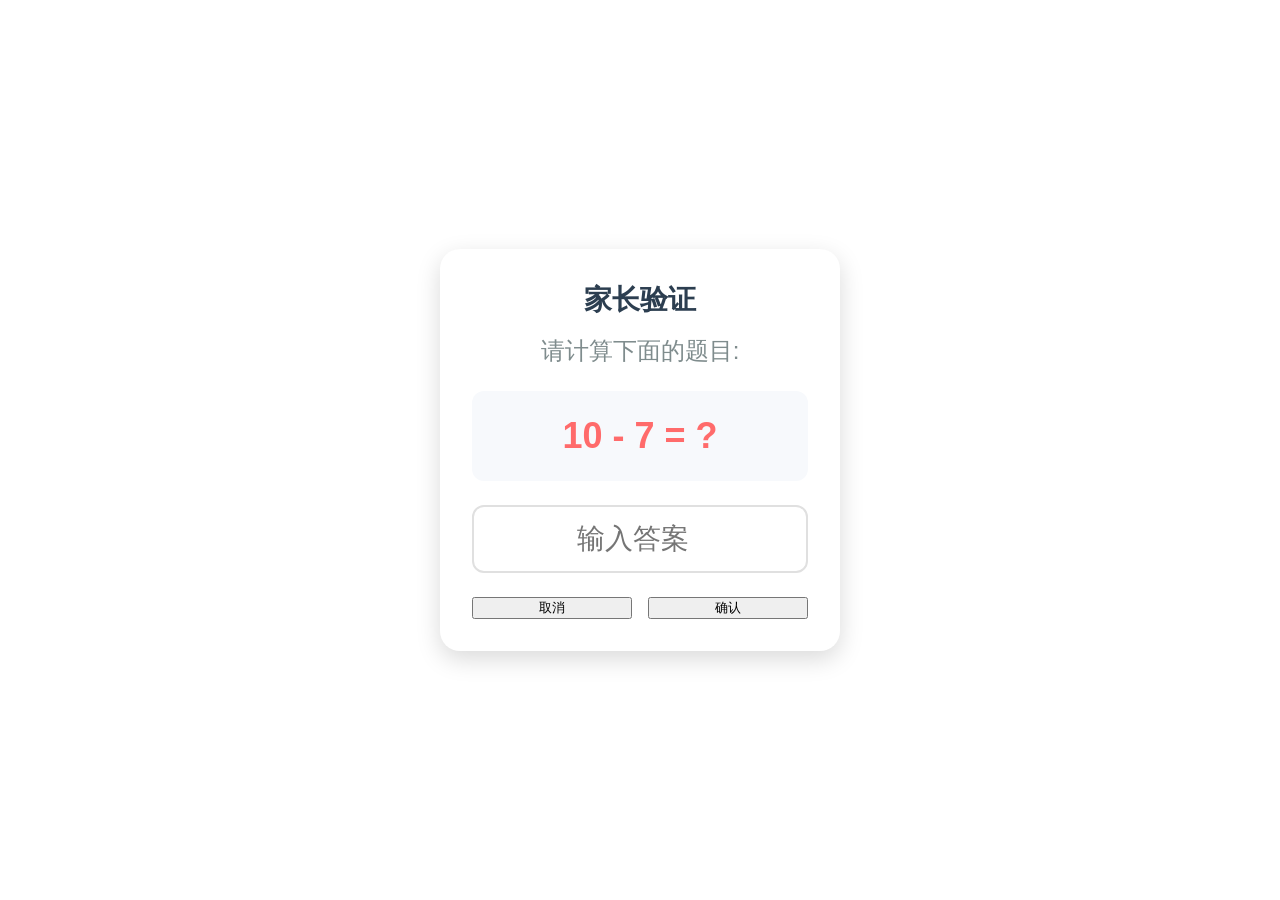
<file: parent.html>
<!DOCTYPE html>
<html lang="zh-CN">
<head>
  <meta charset="UTF-8">
  <meta name="viewport" content="width=device-width, initial-scale=1.0">
  <title>家长面板 - 益智游戏</title>
  <link rel="stylesheet" href="css/main.css">
  <link rel="stylesheet" href="css/parent.css">
</head>
<body>
  <div class="parent-container">
    <!-- 验证入口 -->
    <div id="parent-verify" class="parent-verify">
      <div class="verify-content">
        <h2>家长验证</h2>
        <p>请计算下面的题目:</p>
        <div id="verify-question" class="verify-question">
          <!-- 验证题目 -->
        </div>
        <input type="number" id="verify-answer" class="verify-input" placeholder="输入答案">
        <div class="verify-actions">
          <button id="verify-cancel" class="btn-secondary">取消</button>
          <button id="verify-confirm" class="btn-primary">确认</button>
        </div>
      </div>
    </div>

    <!-- 家长面板内容 -->
    <div id="parent-content" class="parent-content hidden">
      <div class="parent-header">
        <button id="back-to-game" class="back-btn">← 返回</button>
        <h1>家长面板</h1>
      </div>

      <!-- 统计总览 -->
      <div class="stats-overview">
        <h2>学习统计</h2>
        <div class="stats-grid">
          <div class="stat-card">
            <div class="stat-icon">⭐</div>
            <div class="stat-info">
              <div class="stat-value" id="parent-total-stars">0</div>
              <div class="stat-label">总星星数</div>
            </div>
          </div>
          <div class="stat-card">
            <div class="stat-icon">✅</div>
            <div class="stat-info">
              <div class="stat-value" id="parent-completed-levels">0</div>
              <div class="stat-label">已完成关卡</div>
            </div>
          </div>
          <div class="stat-card">
            <div class="stat-icon">🎯</div>
            <div class="stat-info">
              <div class="stat-value" id="parent-accuracy">0%</div>
              <div class="stat-label">平均正确率</div>
            </div>
          </div>
          <div class="stat-card">
            <div class="stat-icon">📅</div>
            <div class="stat-info">
              <div class="stat-value" id="parent-total-plays">0</div>
              <div class="stat-label">总游玩次数</div>
            </div>
          </div>
        </div>
      </div>

      <!-- 关卡详情 -->
      <div class="level-details">
        <h2>关卡详情</h2>
        <div id="level-list" class="level-list">
          <!-- 关卡列表由JS动态生成 -->
        </div>
      </div>

      <!-- 最近游玩记录 -->
      <div class="recent-plays">
        <h2>最近游玩</h2>
        <div id="recent-plays-list" class="recent-plays-list">
          <!-- 最近记录由JS动态生成 -->
        </div>
      </div>

      <!-- 管理功能 -->
      <div class="management">
        <h2>管理功能</h2>
        <div class="management-actions">
          <button id="reset-color-levels" class="btn-warning">
            🔄 重置颜色星球进度
          </button>
          <button id="reset-all" class="btn-danger">
            ⚠️ 重置全部进度
          </button>
        </div>
        <div class="warning-text">
          <p>⚠️ 重要提醒:</p>
          <p>进度保存在浏览器本地存储中。清理浏览器缓存会清空所有星星记录!</p>
        </div>
      </div>

      <!-- 设置 -->
      <div class="settings">
        <h2>设置</h2>
        <div class="setting-item">
          <label>音效</label>
          <div class="setting-control">
            <input type="checkbox" id="audio-toggle" checked>
            <span>开启音效</span>
          </div>
        </div>
        <div class="setting-item">
          <label>音量</label>
          <div class="setting-control">
            <input type="range" id="volume-slider" min="0" max="100" value="80">
            <span id="volume-value">80%</span>
          </div>
        </div>
      </div>
    </div>
  </div>

  <script src="js/storage.js" charset="UTF-8"></script>
  <script src="js/parent.js" charset="UTF-8"></script>
</body>
</html>
</file>
<file: css/main.css>
/* ============================================
   益智游戏 - 全局样式 (iOS 9兼容)
   ============================================ */

* {
  margin: 0;
  padding: 0;
  box-sizing: border-box;
  -webkit-tap-highlight-color: transparent;
}

html, body {
  width: 100%;
  height: 100%;
  overflow: hidden;
  font-family: -apple-system, BlinkMacSystemFont, "PingFang SC", "Microsoft YaHei", sans-serif;
  font-size: 24px;
  color: #2C3E50;
  background: linear-gradient(135deg, #667eea 0%, #764ba2 100%);
  user-select: none;
  -webkit-user-select: none;
}

body {
  position: fixed;
  top: 0;
  left: 0;
  right: 0;
  bottom: 0;
}

.app-container,
.game-container,
.parent-container {
  width: 100%;
  height: 100%;
  position: relative;
  overflow: hidden;
}

/* 页面切换 */
.page {
  position: absolute;
  top: 0;
  left: 0;
  width: 100%;
  height: 100%;
  overflow-y: auto;
  overflow-x: hidden;
  padding: 16px;
  display: none;
}

.page.active {
  display: block;
}

/* 头部区域 - 紧凑设计 */
.header {
  display: block;
  padding: 12px 16px;
  background: #FFFFFF;
  border-radius: 12px;
  margin-bottom: 16px;
  box-shadow: 0 4px 12px rgba(0, 0, 0, 0.1);
}

.stats {
  display: block;
  margin-bottom: 12px;
}

.stat-item {
  display: inline-block;
  margin-right: 16px;
  font-size: 28px;
  font-weight: bold;
}

.stat-icon {
  font-size: 32px;
  margin-right: 4px;
}

.stat-value {
  color: #FF6B6B;
}

.header-buttons {
  display: block;
  text-align: right;
}

.audio-toggle-btn,
.timer-btn,
.parent-btn {
  display: inline-block;
  padding: 8px 16px;
  font-size: 20px;
  background: #4ECDC4;
  color: white;
  border: none;
  border-radius: 8px;
  cursor: pointer;
  box-shadow: 0 4px 12px rgba(0, 0, 0, 0.1);
  min-width: 44px;
  min-height: 44px;
  margin-left: 8px;
}

.audio-toggle-btn:active,
.timer-btn:active,
.parent-btn:active {
  transform: scale(0.95);
}

.audio-toggle-btn.muted {
  background: #95A5A6;
}

/* 游戏标题 */
.game-title {
  text-align: center;
  padding: 24px 16px;
  color: #FFFFFF;
  text-shadow: 2px 2px 4px rgba(0, 0, 0, 0.2);
}

.game-title h1 {
  font-size: 36px;
  margin-bottom: 8px;
}

.game-title p {
  font-size: 24px;
  opacity: 0.9;
}

/* 星球地图 - 卡片式布局 */
.planet-map {
  max-width: 600px;
  margin: 0 auto;
  padding: 16px;
}

.planet-item {
  background: #FFFFFF;
  border-radius: 20px;
  padding: 24px;
  margin-bottom: 24px;
  box-shadow: 0 8px 24px rgba(0, 0, 0, 0.15);
  cursor: pointer;
  text-align: center;
  border: 3px solid #E0E0E0;
}

.planet-item:active {
  transform: scale(0.98);
}

.planet-item.locked {
  opacity: 0.5;
  cursor: not-allowed;
  background: #F0F0F0;
}

.planet-icon {
  font-size: 80px;
  margin-bottom: 16px;
  display: block;
}

.planet-name {
  font-size: 28px;
  font-weight: bold;
  color: #2C3E50;
  margin-bottom: 8px;
  display: block;
}

.planet-progress {
  font-size: 24px;
  color: #7F8C8D;
  display: block;
}

.lock-icon {
  font-size: 28px;
}

/* 徽章墙入口 */
.badge-entrance {
  text-align: center;
  padding: 32px 16px;
}

.badge-entrance .btn-secondary {
  display: inline-block;
  padding: 16px 32px;
  font-size: 24px;
  background: #4ECDC4;
  color: white;
  border: none;
  border-radius: 12px;
  cursor: pointer;
  box-shadow: 0 4px 12px rgba(0, 0, 0, 0.1);
}

/* 页面头部 */
.page-header {
  display: block;
  padding: 12px 16px;
  background: #FFFFFF;
  border-radius: 12px;
  margin-bottom: 16px;
  box-shadow: 0 4px 12px rgba(0, 0, 0, 0.1);
}

.back-btn {
  display: inline-block;
  padding: 8px 16px;
  font-size: 24px;
  background: #4ECDC4;
  color: white;
  border: none;
  border-radius: 8px;
  cursor: pointer;
  min-width: 44px;
  min-height: 44px;
  margin-right: 16px;
}

.page-header h2 {
  display: inline-block;
  font-size: 28px;
  color: #2C3E50;
  vertical-align: middle;
}

/* 关卡网格 */
.levels-grid {
  display: block;
  max-width: 800px;
  margin: 0 auto;
  padding: 16px;
}

.level-card {
  display: inline-block;
  width: 120px;
  background: #FFFFFF;
  border-radius: 16px;
  padding: 16px;
  margin: 8px;
  box-shadow: 0 4px 12px rgba(0, 0, 0, 0.1);
  cursor: pointer;
  text-align: center;
  vertical-align: top;
  min-height: 140px;
}

.level-card:active {
  transform: scale(0.95);
}

.level-card.locked {
  opacity: 0.5;
  cursor: not-allowed;
  background: #F0F0F0;
}

.level-card.completed {
  background: linear-gradient(135deg, #FFE66D 0%, #FFA94D 100%);
}

.level-number {
  font-size: 36px;
  font-weight: bold;
  color: #FF6B6B;
  margin-bottom: 8px;
}

.level-stars {
  display: block;
  margin-bottom: 8px;
}

.level-star {
  display: inline-block;
  font-size: 28px;
  opacity: 0.3;
}

.level-star.earned {
  opacity: 1;
}

.level-name {
  font-size: 18px;
  color: #7F8C8D;
}

/* 隐藏类 */
.hidden {
  display: none !important;
}

/* 响应式适配 */
@media (max-width: 768px) {
  .stat-item {
    font-size: 24px;
    margin-right: 12px;
  }

  .planet-icon {
    font-size: 60px;
  }

  .level-card {
    width: 100px;
    min-height: 120px;
    padding: 12px;
    margin: 4px;
  }
}
</file>
<file: css/parent.css>
/* ============================================
   益智游戏 - 家长面板样式
   ============================================ */

.parent-container {
  width: 100%;
  height: 100%;
  background: #F7F9FC;
  overflow-y: auto;
}

/* 验证入口 */
.parent-verify {
  position: fixed;
  top: 0;
  left: 0;
  width: 100%;
  height: 100%;
  background: #FFFFFF;
  display: flex;
  justify-content: center;
  align-items: center;
  z-index: 1000;
}

.verify-content {
  background: #FFFFFF;
  border-radius: 20px;
  padding: 32px;
  max-width: 400px;
  width: 90%;
  box-shadow: 0 8px 24px rgba(0,0,0,0.15);
  text-align: center;
}

.verify-content h2 {
  font-size: 28px;
  color: #2C3E50;
  margin-bottom: 16px;
}

.verify-content p {
  font-size: 24px;
  color: #7F8C8D;
  margin-bottom: 24px;
}

.verify-question {
  font-size: 36px;
  font-weight: bold;
  color: #FF6B6B;
  margin: 24px 0;
  padding: 24px;
  background: #F7F9FC;
  border-radius: 12px;
}

.verify-input {
  width: 100%;
  padding: 16px;
  font-size: 28px;
  border: 2px solid #E0E0E0;
  border-radius: 12px;
  text-align: center;
  margin-bottom: 24px;
}

.verify-actions {
  display: flex;
}

.verify-actions button {
  flex: 1;
}

/* 家长面板内容 */
.parent-content {
  padding: 16px;
  max-width: 800px;
  margin: 0 auto;
}

.parent-header {
  display: flex;
  align-items: center;
  padding: 16px;
  background: #FFFFFF;
  border-radius: 12px;
  margin-bottom: 24px;
  box-shadow: 0 4px 12px rgba(0,0,0,0.1);
}

.parent-header h1 {
  flex: 1;
  font-size: 28px;
  color: #2C3E50;
}

/* 统计总览 */
.stats-overview {
  background: #FFFFFF;
  border-radius: 20px;
  padding: 24px;
  margin-bottom: 24px;
  box-shadow: 0 4px 12px rgba(0,0,0,0.1);
}

.stats-overview h2 {
  font-size: 28px;
  color: #2C3E50;
  margin-bottom: 24px;
}

.stats-grid {
  display: -webkit-flex;
  display: flex;
  -webkit-flex-wrap: wrap;
  flex-wrap: wrap;
  margin: -8px;
}

/* 关卡详情 */
.level-details {
  background: #FFFFFF;
  border-radius: 20px;
  padding: 24px;
  margin-bottom: 24px;
  box-shadow: 0 4px 12px rgba(0,0,0,0.1);
}

.level-details h2 {
  font-size: 28px;
  color: #2C3E50;
  margin-bottom: 24px;
}

.level-list {
  display: flex;
  flex-direction: column;
}

.level-list-item {
  display: flex;
  align-items: center;
  padding: 16px;
  background: #F7F9FC;
  border-radius: 12px;
}

.level-list-icon {
  font-size: 48px;
}

.level-list-info {
  flex: 1;
}

.level-list-name {
  font-size: 24px;
  font-weight: bold;
  color: #2C3E50;
  margin-bottom: 8px;
}

.level-list-stats {
  font-size: 18px;
  color: #7F8C8D;
}

.level-list-stars {
  display: flex;
}

.level-list-star {
  font-size: 28px;
  opacity: 0.3;
}

.level-list-star.earned {
  opacity: 1;
}

/* 最近游玩 */
.recent-plays {
  background: #FFFFFF;
  border-radius: 20px;
  padding: 24px;
  margin-bottom: 24px;
  box-shadow: 0 4px 12px rgba(0,0,0,0.1);
}

.recent-plays h2 {
  font-size: 28px;
  color: #2C3E50;
  margin-bottom: 24px;
}

.recent-plays-list {
  display: flex;
  flex-direction: column;
}

.recent-play-item {
  display: flex;
  justify-content: space-between;
  align-items: center;
  padding: 16px;
  background: #F7F9FC;
  border-radius: 12px;
}

.recent-play-date {
  font-size: 18px;
  color: #7F8C8D;
}

.recent-play-level {
  font-size: 24px;
  font-weight: bold;
  color: #2C3E50;
}

.recent-play-stars {
  display: flex;
}

.recent-play-star {
  font-size: 24px;
}

/* 管理功能 */
.management {
  background: #FFFFFF;
  border-radius: 20px;
  padding: 24px;
  margin-bottom: 24px;
  box-shadow: 0 4px 12px rgba(0,0,0,0.1);
}

.management h2 {
  font-size: 28px;
  color: #2C3E50;
  margin-bottom: 24px;
}

.management-actions {
  display: flex;
  flex-direction: column;
  margin-bottom: 24px;
}

.warning-text {
  padding: 16px;
  background: #FFF3CD;
  border-left: 4px solid #FFA94D;
  border-radius: 12px;
}

.warning-text p {
  font-size: 18px;
  color: #2C3E50;
  margin-bottom: 8px;
}

.warning-text p:last-child {
  margin-bottom: 0;
}

/* 设置 */
.settings {
  background: #FFFFFF;
  border-radius: 20px;
  padding: 24px;
  box-shadow: 0 4px 12px rgba(0,0,0,0.1);
}

.settings h2 {
  font-size: 28px;
  color: #2C3E50;
  margin-bottom: 24px;
}

.setting-item {
  display: flex;
  justify-content: space-between;
  align-items: center;
  padding: 16px 0;
  border-bottom: 1px solid #E0E0E0;
}

.setting-item:last-child {
  border-bottom: none;
}

.setting-item label {
  font-size: 24px;
  color: #2C3E50;
}

.setting-control {
  display: flex;
  align-items: center;
}

.setting-control input[type="checkbox"] {
  width: 24px;
  height: 24px;
  cursor: pointer;
}

.setting-control input[type="range"] {
  width: 150px;
}

.setting-control span {
  font-size: 24px;
  color: #7F8C8D;
  min-width: 50px;
}

/* 响应式适配 */
@media (max-width: 768px) {
  .stats-grid > * {
    flex-basis: 140px;
  }

  .management-actions {
    flex-direction: column;
  }

  .management-actions button {
    width: 100%;
  }
}

/* ============================================
   iOS 9 兼容：flex gap 的等价替代
   ============================================ */
.verify-actions > * + * {
  margin-left: 16px;
}

.parent-header > * + * {
  margin-left: 16px;
}

.stats-grid > * {
  flex: 1 1 150px;
  margin: 8px;
}

.level-list > * + * {
  margin-top: 16px;
}

.level-list-item > * + * {
  margin-left: 16px;
}

.level-list-stars > * + * {
  margin-left: 8px;
}

.recent-plays-list > * + * {
  margin-top: 16px;
}

.recent-play-stars > * + * {
  margin-left: 8px;
}

.management-actions > * + * {
  margin-top: 16px;
}

.setting-control > * + * {
  margin-left: 16px;
}
</file>
